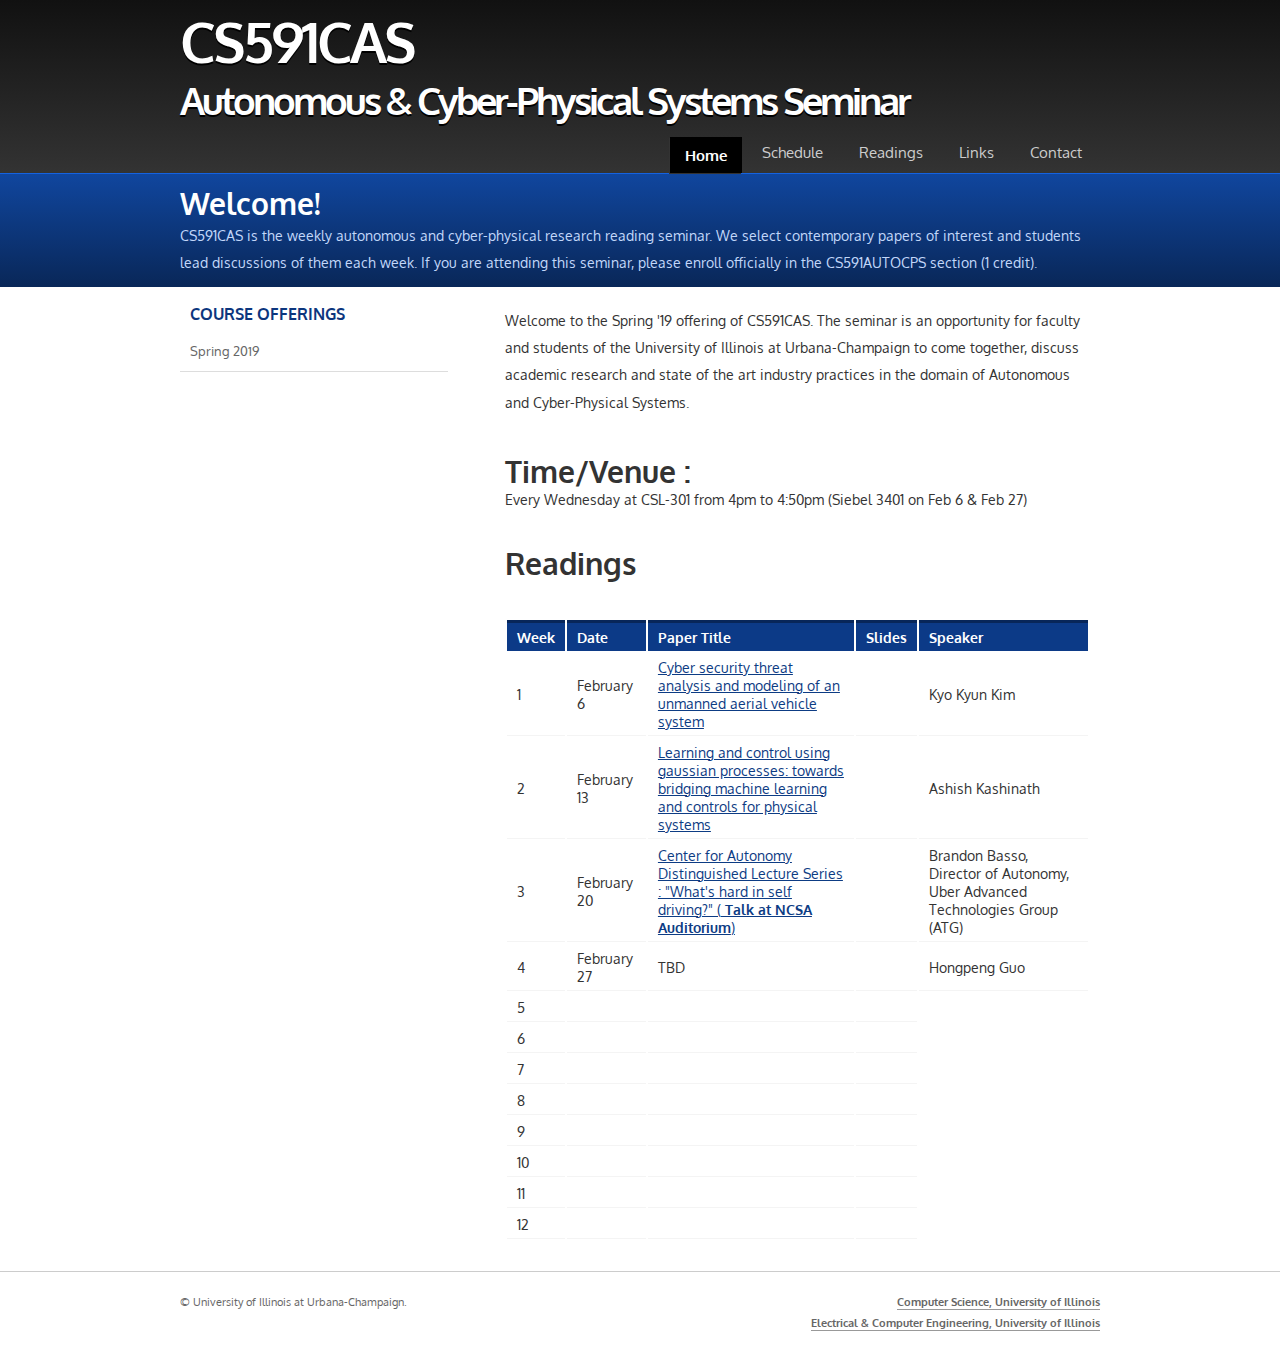
<file: index.html>
<!doctype html>
<html>
<head>
<meta http-equiv="Content-Type" content="text/html; charset=iso-8859-1" />
<title> CS591CAS</title>
<link rel="stylesheet" href="styles.css" type="text/css" />
<!--[if lt IE 9]>
<script src="http://html5shiv.googlecode.com/svn/trunk/html5.js"></script>
<![endif]-->
<!--
afflatus, a free CSS web template by ZyPOP (zypopwebtemplates.com/)

Download: http://zypopwebtemplates.com/

License: Creative Commons Attribution
//-->
<meta name="viewport" content="width=device-width, minimum-scale=1.0, maximum-scale=1.0" />
</head>

<body>

		<div id="sitename">
			<div class="width">
				<h1><a href="#">CS591CAS<p><h6>Autonomous & Cyber-Physical Systems Seminar</h6></p></a></h1>
				<nav>
					<ul>
        					<li class="start selected"><a href="index.html">Home</a></li>
        	    				<li class=""><a href="#R1">Schedule</a></li>
         	   						<li><a href="#R2">Readings</a></li>
          	  						<li><a href="#">Links</a></li>
          	 				<li class="end"><a href="#">Contact</a></li>
        				</ul>
				</nav>
			
			<div class="clear"></div>
			</div>
		</div>
		<header>
			<div class="width">
				<h2>Welcome!</h2>
				<div class="tagline">
					<p>CS591CAS is the weekly autonomous and cyber-physical research reading seminar. We select contemporary papers of interest and students lead discussions of them each week. If you are attending this seminar, please enroll officially in the CS591AUTOCPS section (1 credit).</p>
				</div>
			</div>
		</header>
		<section id="body" class="width clear">
			<aside id="sidebar" class="column-left">
				<ul>
                	<li>
						<h4>Course Offerings</h4>
                        <ul class="Semesters">
                            <li class="selected-item"><a href="index.html">Spring 2019</a></li>
                        </ul>

					</li>
				</ul>
			</aside>
			<section id="content" class="column-right"> 
                		

	    <article>

            	<p>Welcome to the Spring '19 offering of CS591CAS. 
		    The seminar is an opportunity for faculty and students of the University of Illinois at Urbana-Champaign 
		    to come together, discuss academic research and state of the art industry practices in the domain of 
		    Autonomous and Cyber-Physical Systems.</p>
			
			
			<br>
			<br>
		    <p id="R1"> <h2> Time/Venue : </h2>Every Wednesday at CSL-301 from 4pm to 4:50pm (Siebel 3401 on Feb 6 & Feb 27) </p> 
			<br>
			<br>
           
		<h2 id="R2">Readings</h2>
		<br>
		<br>
		<table>
			<tr>
				<th>Week</th>
				<th>Date</th>
				<th>Paper Title</th>
				<th>Slides</th>
				<th>Speaker</th>
			</tr>
			<tr>
				<td>1</td>
				<td>February 6</td>
				<td>
				<a href="https://ieeexplore.ieee.org/document/6459914/">
				Cyber security threat analysis and modeling of an unmanned aerial vehicle system</td>
				</a>
				<td></td>
				<td>Kyo Kyun Kim</td>

			</tr>
			<tr>
				<td>2</td>
				<td>February 13</td>
				<td>
				<a href="https://dl.acm.org/citation.cfm?id=3207913">
				Learning and control using gaussian processes: towards bridging machine learning and controls for physical systems
				</td>
				<td></td>
				<td>Ashish Kashinath</td>
			</tr>
			<tr>
				<td>3</td>
				<td>February 20</td>
				<td>
				<a href="https://calendars.illinois.edu/detail/2232/33335914">
				Center for Autonomy Distinguished Lecture Series : "What's hard in self driving?" 
					(<b> Talk at NCSA
					Auditorium</b>)
				</td>
				<td></td>
				<td>Brandon Basso, Director of Autonomy, Uber Advanced Technologies Group (ATG)</td>
			</tr>
			
			<tr>
				<td>4</td>
				<td>February 27 </td>
				<td>TBD</td>
				<td></td>
				<td>Hongpeng Guo</b>
			</tr>
			<tr>
				<td>5</td>
				<td></td>
				<td></td>
				<td></td>
			</tr>
			
			<tr>
				<td>6</td>
				<td></td>
				<td></td>
				<td></td>
			</tr>
			<tr>
				<td>7</td>
				<td></td>
				<td></td>
				<td></td>
			</tr>
			
			<tr>
				<td>8</td>
				<td></td>
				<td></td>
				<td></td>
			</tr>
			<tr>
				<td>9</td>
				<td></td>
				<td></td>
				<td></td>
			</tr>
			
			<tr>
				<td>10</td>
				<td></td>
				<td></td>
				<td></td>
			</tr>
			<tr>
				<td>11</td>
				<td></td>
				<td></td>
				<td></td>
			</tr>
			
			<tr>
				<td>12</td>
				<td></td>
				<td></td>
				<td></td>
			</tr>
		</table>
	</article>
	
		</section>

	</section>
	
		<footer class="clear">
			<div  class="width">
				<p class="left">&copy; University of Illinois at Urbana-Champaign.</p>
				<p class="right"><a href="cs.illinois.edu">Computer Science, University of Illinois</a>
				<p class="right"><a href="ece.illinois.edu">Electrical & Computer Engineering, University of Illinois</a></p>
			</div>
		</footer>
</body>
</html>
</file>
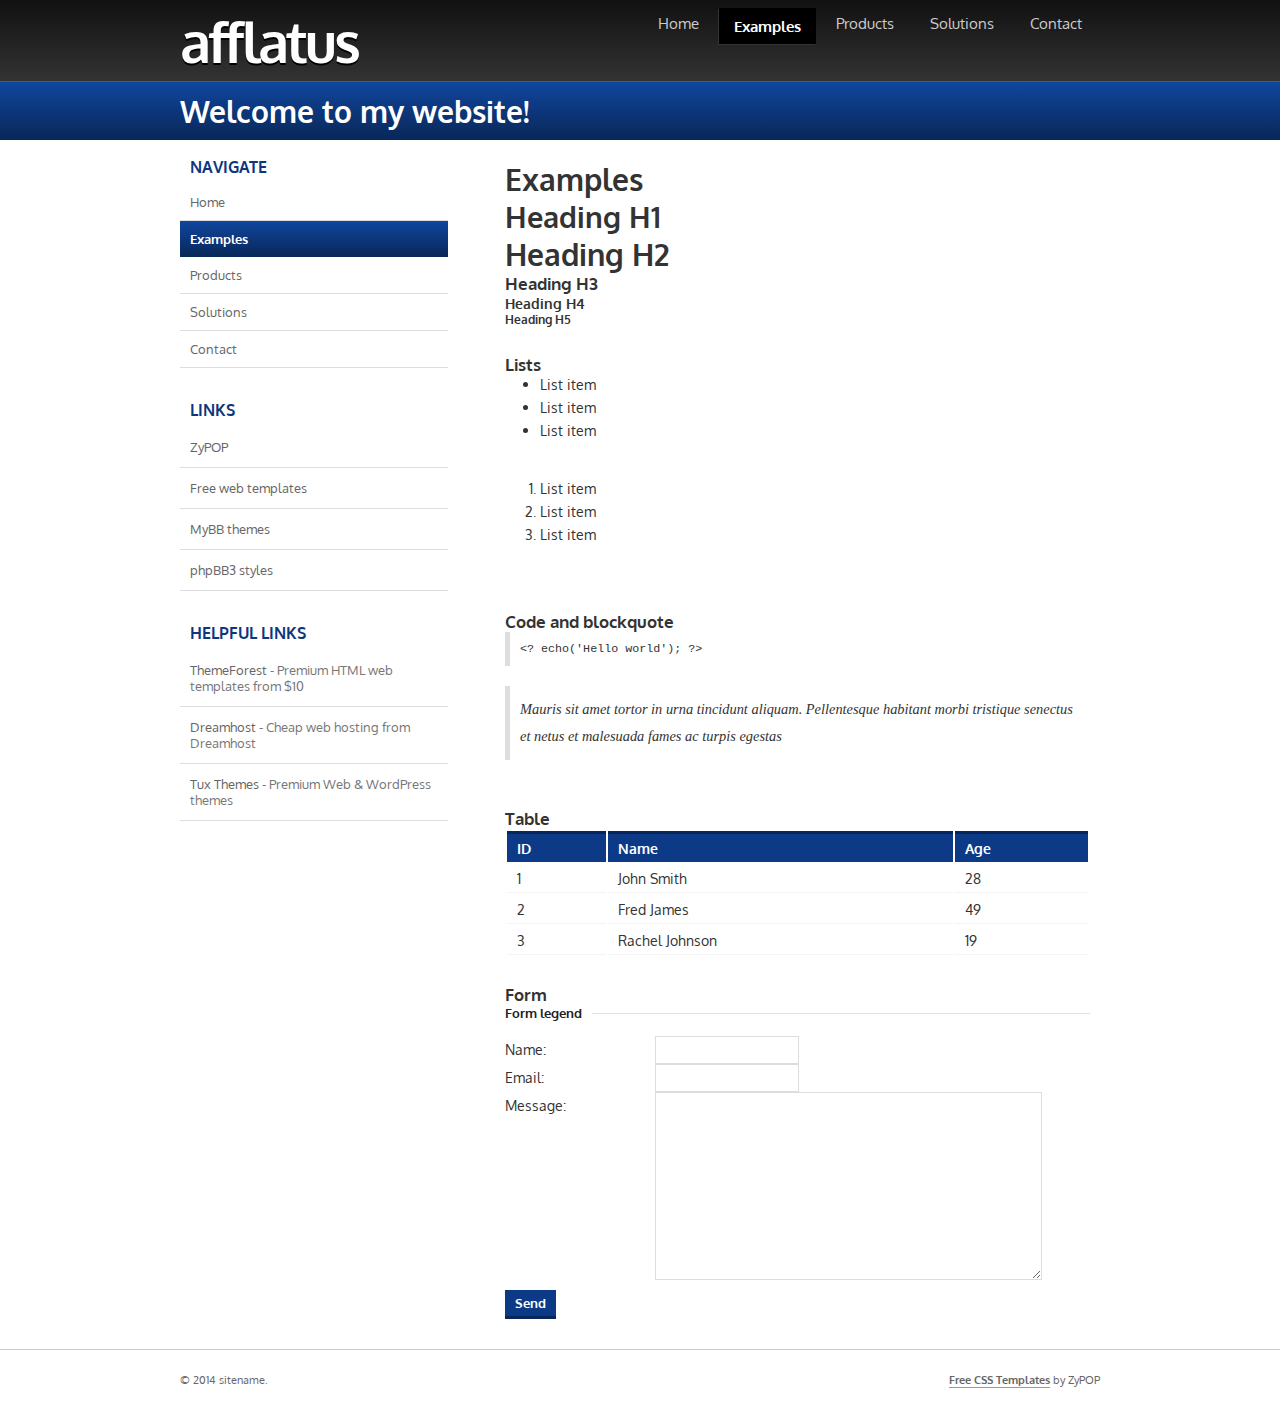
<file: examples.html>
<!doctype html>
<html>
<head>
<meta http-equiv="Content-Type" content="text/html; charset=iso-8859-1" />
<title>afflatus - a free css template</title>
<!--[if lt IE 9]>
<script src="http://html5shiv.googlecode.com/svn/trunk/html5.js"></script>
<![endif]-->
<!--
afflatus, a free CSS web template by ZyPOP (zypopwebtemplates.com/)

Download: http://zypopwebtemplates.com/

License: Creative Commons Attribution
//-->
<meta name="viewport" content="width=device-width, minimum-scale=1.0, maximum-scale=1.0" />
<link rel="stylesheet" href="styles.css" type="text/css" />
</head>

<body>

		<div id="sitename">
			<div class="width">
				<h1><a href="#">afflatus</a></h1>


				<nav>
					<ul>
        					<li><a href="index.html">Home</a></li>
        	    				<li class="start selected"><a href="examples.html">Examples</a></li>
         	   				<li><a href="#">Products</a></li>
          	  				<li><a href="#">Solutions</a></li>
          	 				<li class="end"><a href="#">Contact</a></li>
        				</ul>
				</nav>
	
				<div class="clear"></div>
			</div>
		</div>
		<header>
			<div class="width">
				<h2>Welcome to my website!</h2>		
			</div>
		</header>
		<section id="body" class="width clear">
			<aside id="sidebar" class="column-left">
				<ul>
                	<li>
						<h4>Navigate</h4>
                        <ul class="blocklist">
                            <li><a href="index.html">Home</a></li>
                            <li class="selected-item"><a href="examples.html">Examples</a></li>
                            <li><a href="#">Products</a></li>
                            <li><a href="#">Solutions</a></li>
                            <li><a href="#">Contact</a></li>
                        </ul>

					</li>	
					<li>
						<h4>Links</h4>
						<ul>
							<li><a href="http://www.zypopwebtemplates.com" title="ZyPOP">ZyPOP</a></li>
							<li><a href="http://www.justfreetemplates.com" title="free web templates">Free web templates</a></li>
							<li><a href="http://www.awesomestyles.com/mybb-themes" title="mybb themes">MyBB themes</a></li>
							<li><a href="http://www.awesomestyles.com" title="free phpbb3 themes">phpBB3 styles</a></li>
		
						</ul>
					</li>
					<li>
						 <h4>Helpful Links</h4>
                    				<ul>
                    					    <li><a href="http://www.themeforest.net/?ref=spykawg" title="premium templates">ThemeForest</a> - Premium HTML web templates from $10</a></li>
                        				<li><a href="http://www.dreamhost.com/r.cgi?259541" title="web hosting">Dreamhost</a> - Cheap web hosting from Dreamhost</a></li>
                      					  <li><a href="http://tuxthemes.com" title="Tux Themes">Tux Themes</a> - Premium Web & WordPress themes</a></li>
                    				</ul>
					</li>
				</ul>
			</aside>
			<section id="content" class="column-right">
                		
	    <article>
				
			<h2>Examples</h2>

				<h1>Heading H1</h1>
				<h2>Heading H2</h2>
				<h3>Heading H3</h3>
				<h4>Heading H4</h4>
				<h5>Heading H5</h5>
				<p>&nbsp;</p>

				
				<h3>Lists</h3>
				<ul>
					<li>List item</li>
					<li>List item</li>
					<li>List item</li>
				</ul>
						
				<ol>

					<li>List item</li>
					<li>List item</li>
					<li>List item</li>
				</ol>
				<p>&nbsp;</p>
				
					
				<h3>Code and blockquote</h3>
				<code>&lt;? echo('Hello world'); ?&gt;</code>

				<blockquote><p>Mauris sit amet tortor in urna tincidunt aliquam. Pellentesque habitant morbi tristique senectus et netus et malesuada fames ac turpis egestas</p></blockquote>
				<p>&nbsp;</p>
				
				
				
				<h3>Table</h3>
				<table>
					<tr>
						<th>ID</th>
						<th>Name</th>
						<th>Age</th>
					</tr>
					<tr>
						<td>1</td>
						<td>John Smith</td>
						<td>28</td>

					</tr>
					<tr>
						<td>2</td>
						<td>Fred James</td>
						<td>49</td>
					</tr>
					<tr>
						<td>3</td>
						<td>Rachel Johnson</td>
						<td>19</td>
					</tr>
	
				</table>
				<p>&nbsp;</p>
				
				<h3>Form</h3>
				<fieldset>

					<legend>Form legend</legend>
					<form action="#" method="get">
						<p><label for="name">Name:</label>
						<input type="text" name="name" id="name" value="" /><br /></p>		
						<p><label for="email">Email:</label>
						<input type="text" name="email" id="email" value="" /><br /></p>
						<p><label for="message">Message:</label>	
						<textarea cols="60" rows="11" name="message" id="message"></textarea><br /></p>
						<p><input type="submit" name="send" class="formbutton" value="Send" /></p>
					</form>
	
				</fieldset>
			</article>
		</section>

	</section>
	
		<footer class="clear">
			<div  class="width">
				<p class="left">&copy; 2014 sitename.</p>
				<p class="right"><a href="http://zypopwebtemplates.com/">Free CSS Templates</a> by ZyPOP</p>
			</div>
		</footer>
</body>
</html>
</file>
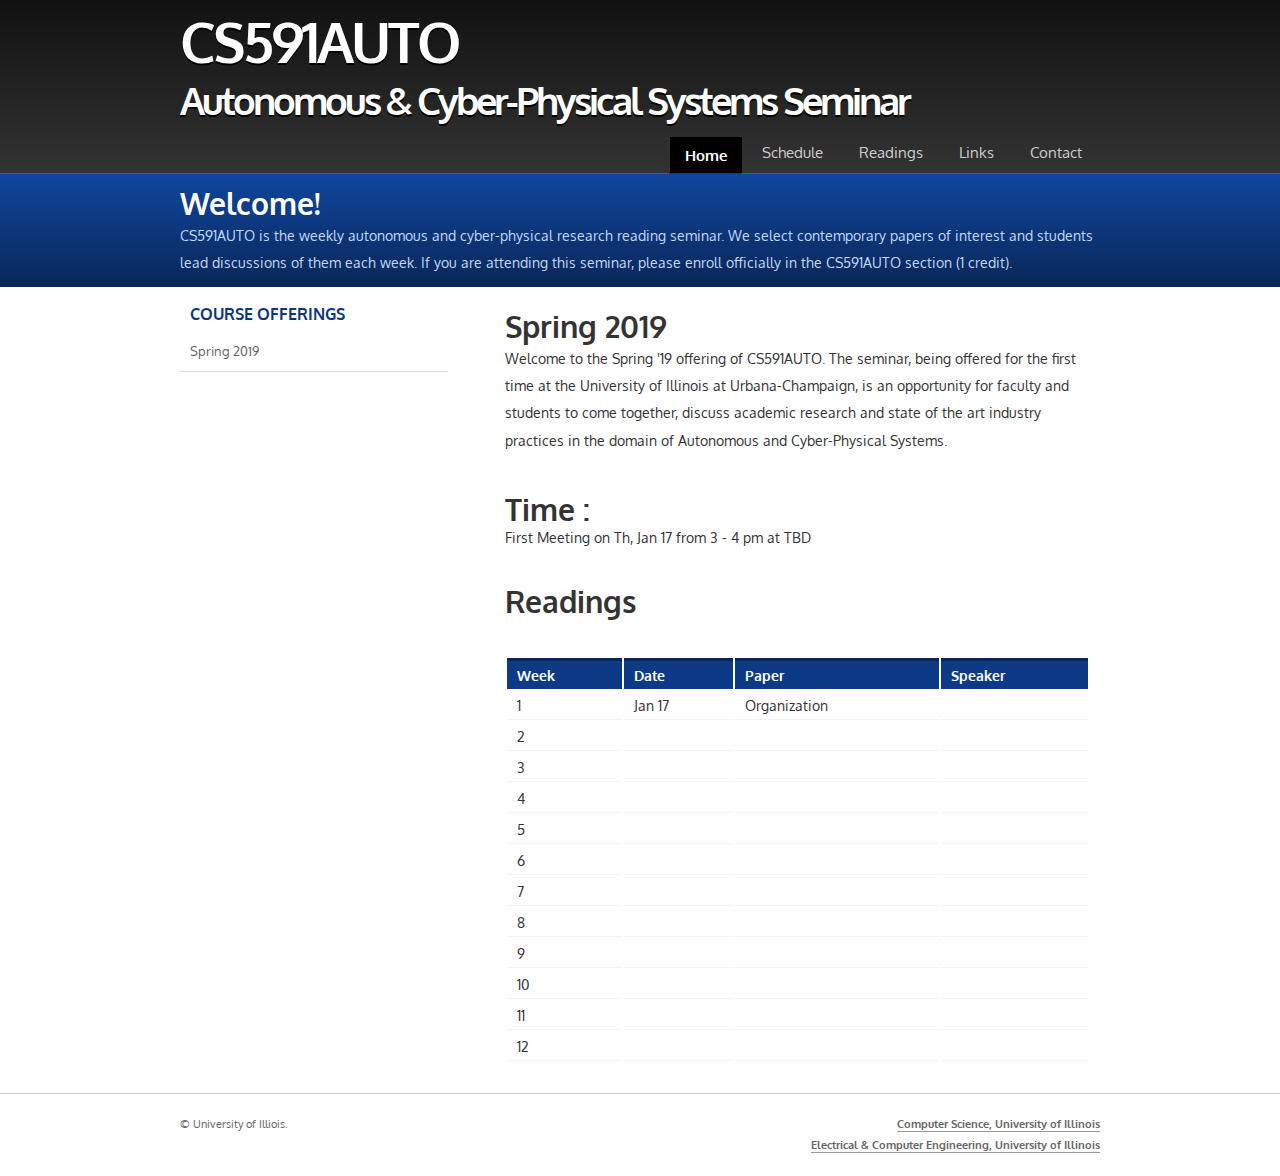
<file: sp19/sp19.html>
<!doctype html>
<html>
<head>
<meta http-equiv="Content-Type" content="text/html; charset=iso-8859-1" />
<title> CS591AUTOCPS<sup>*</sup></title>
<link rel="stylesheet" href="styles.css" type="text/css" />
<!--[if lt IE 9]>
<script src="http://html5shiv.googlecode.com/svn/trunk/html5.js"></script>
<![endif]-->
<!--
afflatus, a free CSS web template by ZyPOP (zypopwebtemplates.com/)

Download: http://zypopwebtemplates.com/

License: Creative Commons Attribution
//-->
<meta name="viewport" content="width=device-width, minimum-scale=1.0, maximum-scale=1.0" />
</head>

<body>

		<div id="sitename">
			<div class="width">
				<h1><a href="#">CS591AUTO<p><h6>Autonomous & Cyber-Physical Systems Seminar</h6></p></a></h1>
				<nav>
					<ul>
        					<li class="start selected"><a href="../index.html">Home</a></li>
        	    				<li class=""><a href="#R1">Schedule</a></li>
         	   						<li><a href="#R2">Readings</a></li>
          	  						<li><a href="#">Links</a></li>
          	 				<li class="end"><a href="#">Contact</a></li>
        				</ul>
				</nav>
			
			<div class="clear"></div>
			</div>
		</div>
		<header>
			<div class="width">
				<h2>Welcome!</h2>
				<div class="tagline">
					<p>CS591AUTO is the weekly autonomous and cyber-physical research reading seminar. We select contemporary papers of interest and students lead discussions of them each week. If you are attending this seminar, please enroll officially in the CS591AUTO section (1 credit).</p>
				</div>
			</div>
		</header>
		<section id="body" class="width clear">
			<aside id="sidebar" class="column-left">
				<ul>
                	<li>
						<h4>Course Offerings</h4>
                        <ul class="Semesters">
                            <li class="selected-item"><a href="sp19.html">Spring 2019</a></li>
                        </ul>

					</li>
				</ul>
			</aside>
			<section id="content" class="column-right">
                		

	    <article>

			<h2>Spring 2019</h2>
            <p>Welcome to the Spring '19 offering of CS591AUTO. The seminar, being offered for the first time at the University of Illinois at Urbana-Champaign, is an opportunity for faculty and students to come together, discuss academic research and state of the art industry practices in the domain of Autonomous and Cyber-Physical Systems.</p>
			
			<br>
			<br>
			<p id="R1"> <h2> Time : </h2> First Meeting on Th, Jan 17 from 3 - 4 pm at TBD  </p> 
			<br>
			<br>
           
		<h2 id="R2">Readings</h2>
		<br>
		<br>
		<table>
			<tr>
				<th>Week</th>
				<th>Date</th>
				<th>Paper</th>
				<th>Speaker</th>
			</tr>
			<tr>
				<td>1</td>
				<td>Jan 17</td>
				<td>Organization</td>
				<td></td>

			</tr>
			<tr>
				<td>2</td>
				<td></td>
				<td></td>
				<td></td>
			</tr>
			<tr>
				<td>3</td>
				<td></td>
				<td></td>
				<td></td>
			</tr>
			
			<tr>
				<td>4</td>
				<td></td>
				<td></td>
				<td></td>
			</tr>
			<tr>
				<td>5</td>
				<td></td>
				<td></td>
				<td></td>
			</tr>
			
			<tr>
				<td>6</td>
				<td></td>
				<td></td>
				<td></td>
			</tr>
			<tr>
				<td>7</td>
				<td></td>
				<td></td>
				<td></td>
			</tr>
			
			<tr>
				<td>8</td>
				<td></td>
				<td></td>
				<td></td>
			</tr>
			<tr>
				<td>9</td>
				<td></td>
				<td></td>
				<td></td>
			</tr>
			
			<tr>
				<td>10</td>
				<td></td>
				<td></td>
				<td></td>
			</tr>
			<tr>
				<td>11</td>
				<td></td>
				<td></td>
				<td></td>
			</tr>
			
			<tr>
				<td>12</td>
				<td></td>
				<td></td>
				<td></td>
			</tr>
		</table>
	</article>
	
		</section>

	</section>
	
		<footer class="clear">
			<div  class="width">
				<p class="left">&copy; University of Illiois.</p>
				<p class="right"><a href="cs.illinois.edu">Computer Science, University of Illinois</a>
				<p class="right"><a href="ece.illinois.edu">Electrical & Computer Engineering, University of Illinois</a></p>
			</div>
		</footer>
</body>
</html>
</file>
<file: styles.css>
@import url(http://fonts.googleapis.com/css?family=Oxygen:400,700);

/** global **/
body {
	margin:0px auto;
	padding:0;
	font-family: 'Oxygen', 'Helvetica';
	font-size: 1.0em;
	color:#333;
	background:#fff;
}
* {
	margin:0;
	padding:0;
}


/** element defaults **/
table {
	width:100%;
	text-align:left;
}
th, td {
	padding:5px 10px;
}
th {
	color:#fff;
	border-top:3px solid #082659;
	background-color:#0C3A87;
}
td {
	border-bottom:1px solid #f4f4f4;
}
code, blockquote {
	display:block;
	border-left:5px solid #ddd;
	padding:10px;
	margin-bottom:20px;
}
blockquote p {
	font-style:italic;
	font-family:Georgia, "Times New Roman", Times, serif;
	margin:0;
	height: 1%;
}
p {
	line-height:1.9em;
	margin-bottom:0px;
}
a {
	color:#0D3C84;
}
a:hover {
	color:#0C3A85;
}
a:focus {
	outline:none;
}
a.button { 
    background-color: #0B3170;
    border-radius: 5px 5px 5px 5px;
    color: #FFFFFF;
    display: inline-block;
    font-weight: bold;
    padding: 8px 15px;
    text-decoration: none;
    text-transform: uppercase;
}

a.button:hover {
	background-color: #092758;
}

a.button-reversed { 
    background-color: #C2D7EF;
    color: #0B3170;
}

a.button-reversed:hover {
	background-color: #D7E5F4;
}
fieldset {
	display:block;
	border:none;
	border-top:1px solid #e0e0e0;
}
fieldset legend {
	font-weight:bold;
	font-size:13px;
	padding-right:10px;
	color:#222;
}
fieldset form {
	padding-top:15px;
}
fieldset p label {
	float:left;
	width:150px;
	font-family:Oxygen, Arial, Helvetica, sans-serif;
}
fieldset form input, fieldset form select, fieldset form textarea {
	padding:5px;
	color:#333333;
	font-size:13px;
	font-family:Oxygen, Arial, Helvetica, sans-serif;
	border:1px solid #ddd;
}
fieldset form input.formbutton {
	background:#0C3A87;
	border:none;
	border-bottom:3px solid #082659;
	color:#ffffff;
	font-weight:bold;
	padding:5px 10px;
	font-size:13px;
}
/**

h1 {
	font-size:2.0em;
}
h2 {
	color:#0B2F6B;
	font-size:1.8em;
	font-weight:bold;
	letter-spacing:-1px;
	padding:0 0 5px;
	margin:0;
}
h3 {
	color:#0D357B;
	font-size:1.6em;
	padding-bottom:10px;
}
h4 {
	padding-bottom:10px;
	font-size:1.4em;
	color:#0C3A85;
}
h5 {
	padding-bottom:10px;
	font-size:1.2em;
	color:#666666;
}
**/
ul, ol {
	margin:0 0 35px 35px;
}
li {
	padding-bottom:5px;
}


/** wrapper **/
div#wrapper {
	margin:0px auto;
	padding:0;
}

.width {
	width:920px;
	margin: 0 auto;
}


/** sitename **/
div#sitename {
	background-color: #292929;
	background: linear-gradient(#111, #333);
	border-bottom: 1px solid #1563E1;
}



div#sitename h1 {
	letter-spacing:-3px;
	margin:0;
	font-size: 3.5em;
	float: left;
	padding:5px 0 5px;
}
div#sitename h1 a,
div#sitename h1 a:hover {
	color:#fff;
	font-weight:bold;
	text-shadow:0px 2px 0px #000;
	text-decoration:none;
}


nav {
	float: right;
	margin-top: 0px;
}

nav ul {
	list-style: none;
	padding: 0;
	margin: 0;
}

nav ul li {
	float: left;
	display: block;
	padding: 0;
}


nav ul li a {
    color: #ccc;
    display: block;
    font-size: 0.95em;
    letter-spacing: 0;
	margin: 5px 3px 0;
	font-weight: normal;
    padding: 8px 15px 8px;
    text-decoration: none;
box-shadow:-1px 1px 0 transparent;
}
nav ul li.selected a,
nav ul li.selected a:hover { 
	color: #fff;
	background-color: #000;
	font-weight:bold;

	margin: 8px 2px 0;
	box-shadow: -1px 1px 0 #333;
}


nav ul li a:hover {
	color: #fff;
	text-decoration: none;
}

/** header **/
header {
	padding:10px 0 10px;
	margin:0 auto;
	background-color:#0B3170;
	background: linear-gradient(#10469E, #092758);
}
header h2 {
	color:#ffffff;
	font-size: 1.9em;
	padding-bottom:0;
	letter-spacing:0;
}
header div.tagline {
	color:#C2D7F9;
	font-size:0.9em;
}
header div.tagline a {
	color:#ffffff;
}



/** body **/
section#body {
	padding:10px 0;
	background:#fff;
}


/** content+sidebar styles **/
section#content {
	width:600px;
}
.column-left {
	float:left;
	margin-right:20px;
}
.column-right {
	float:right;
}
aside#sidebar {
	width:268px;
}
aside#sidebar ul {
	margin:0;
	padding:0;
	list-style:none;
}
aside#sidebar li ul {
	margin-bottom:20px;
}
aside#sidebar li ul li {
	display:block;
	padding:12px 10px;
	border-bottom:1px solid #ddd;
	color:#777;
}
aside#sidebar li {
	color:#666;
	font-size: 0.9em;
}
aside#sidebar li ul li a {
	text-decoration:none;
	color:#666;
	font-weight:normal;
}
aside#sidebar li ul li a:hover {
	color:#09285E;
	text-decoration:underline;
}


aside#sidebar li ul.blocklist li {
	padding:0;
}
aside#sidebar li ul.blocklist li.selected-item  {
	border-bottom:none;
}
aside#sidebar li ul.blocklist li.selected-item a,
aside#sidebar li ul.blocklist li.selected-item a:hover {
	color:#fff;
	font-weight:bold;
	background: linear-gradient(#10469E, #092758);
}
aside#sidebar li ul.blocklist li a:hover {
	background:#f0f0f0;
	text-decoration:none;
}
aside#sidebar li ul.blocklist li a {
	color:#666;
	display:block;
	padding:10px 10px;
}

aside#sidebar h4 { 
	color:#0C367E;
	font-size:16px;
	text-transform:uppercase;
	font-weight:bold;
	margin:0;
	padding:7px 10px;
}


article {
    padding: 10px 10px 20px 5px;
	font-size: 0.9em;
 }

article h2 {
    padding-bottom: 0;
   font-size: 2.1em;
}

article .article-info {
    color: #999;
    font-size: 0.9em;
    letter-spacing: -0.5px;
    padding: 0 0 10px 0;
}

article .article-info a { 
	color: #666;
}



/** footer **/
footer {
	padding:20px 0px;
	color:#fff;
	border-top:1px solid #ccc;
}

footer p {
	color:#666;
	margin:0;
	font-size:11px;
	width:50%;
}
footer p.left { float:left; text-align:left; }
footer p.right { float:right; text-align:right; }
footer p a {
	color:#666;
	font-weight:bold;
	text-decoration:none;
	border-bottom:1px solid #999;
}
footer p a:hover { color:#0C3A85; border-bottom-color: #0C3A85; }


/** clear fix **/
.clear:after {
	content: ".";
	display: block;
	clear: both;
	visibility: hidden;
	line-height: 0;
	height: 0;
}
 
.clear {
	display: inline-block;
}
.clear {
	display: block;
}





@media screen and (max-width: 740px) {

	body { font-size: 0.9em; }	

	#sitename { letter-spacing:-2px; text-align:center; }


	.width { width:auto; padding-left: 10px; padding-right: 10px; }

	.column-left, .column-right { margin:0 5px; }
	
	section#content, aside#sidebar { float: none; width: auto; }

	footer .footer-content ul { width: auto; float: none; }
}


@media screen and (max-width: 540px) {

	body { font-size: 0.8em; }

	header, header h1 a, header h1 a:hover { text-align: center; padding: 10px 0 0 0; font-size: 1.1em; }

	nav ul li { float: none; text-align:center;  }

	nav ul li a { margin-top: 0; padding: 0.5em; }

	nav { height: auto; position: relative; }

}
</file>
<file: sp19/styles.css>
@import url(http://fonts.googleapis.com/css?family=Oxygen:400,700);

/** global **/
body {
	margin:0px auto;
	padding:0;
	font-family: 'Oxygen', 'sans-serif';
	font-size: 1.0em;
	color:#333;
	background:#fff;
}
* {
	margin:0;
	padding:0;
}


/** element defaults **/
table {
	width:100%;
	text-align:left;
}
th, td {
	padding:5px 10px;
}
th {
	color:#fff;
	border-top:3px solid #082659;
	background-color:#0C3A87;
}
td {
	border-bottom:1px solid #f4f4f4;
}
code, blockquote {
	display:block;
	border-left:5px solid #ddd;
	padding:10px;
	margin-bottom:20px;
}
blockquote p {
	font-style:italic;
	font-family:Georgia, "Times New Roman", Times, serif;
	margin:0;
	height: 1%;
}
p {
	line-height:1.9em;
	margin-bottom:0px;
}
a {
	color:#0D3C84;
}
a:hover {
	color:#0C3A85;
}
a:focus {
	outline:none;
}
a.button { 
    background-color: #0B3170;
    border-radius: 5px 5px 5px 5px;
    color: #FFFFFF;
    display: inline-block;
    font-weight: bold;
    padding: 8px 15px;
    text-decoration: none;
    text-transform: uppercase;
}

a.button:hover {
	background-color: #092758;
}

a.button-reversed { 
    background-color: #C2D7EF;
    color: #0B3170;
}

a.button-reversed:hover {
	background-color: #D7E5F4;
}
fieldset {
	display:block;
	border:none;
	border-top:1px solid #e0e0e0;
}
fieldset legend {
	font-weight:bold;
	font-size:13px;
	padding-right:10px;
	color:#222;
}
fieldset form {
	padding-top:15px;
}
fieldset p label {
	float:left;
	width:150px;
	font-family:Oxygen, Arial, Helvetica, sans-serif;
}
fieldset form input, fieldset form select, fieldset form textarea {
	padding:5px;
	color:#333333;
	font-size:13px;
	font-family:Oxygen, Arial, Helvetica, sans-serif;
	border:1px solid #ddd;
}
fieldset form input.formbutton {
	background:#0C3A87;
	border:none;
	border-bottom:3px solid #082659;
	color:#ffffff;
	font-weight:bold;
	padding:5px 10px;
	font-size:13px;
}
/**

h1 {
	font-size:2.0em;
}
h2 {
	color:#0B2F6B;
	font-size:1.8em;
	font-weight:bold;
	letter-spacing:-1px;
	padding:0 0 5px;
	margin:0;
}
h3 {
	color:#0D357B;
	font-size:1.6em;
	padding-bottom:10px;
}
h4 {
	padding-bottom:10px;
	font-size:1.4em;
	color:#0C3A85;
}
h5 {
	padding-bottom:10px;
	font-size:1.2em;
	color:#666666;
}
**/
ul, ol {
	margin:0 0 35px 35px;
}
li {
	padding-bottom:5px;
}


/** wrapper **/
div#wrapper {
	margin:0px auto;
	padding:0;
}

.width {
	width:920px;
	margin: 0 auto;
}


/** sitename **/
div#sitename {
	background-color: #292929;
	background: linear-gradient(#111, #333);
	border-bottom: 1px solid #1563E1;
}



div#sitename h1 {
	letter-spacing:-3px;
	margin:0;
	font-size: 3.5em;
	float: left;
	padding:5px 0 5px;
}
div#sitename h1 a,
div#sitename h1 a:hover {
	color:#fff;
	font-weight:bold;
	text-shadow:0px 2px 0px #000;
	text-decoration:none;
}


nav {
	float: right;
	margin-top: 0px;
}

nav ul {
	list-style: none;
	padding: 0;
	margin: 0;
}

nav ul li {
	float: left;
	display: block;
	padding: 0;
}


nav ul li a {
    color: #ccc;
    display: block;
    font-size: 0.95em;
    letter-spacing: 0;
	margin: 5px 3px 0;
	font-weight: normal;
    padding: 8px 15px 8px;
    text-decoration: none;
box-shadow:-1px 1px 0 transparent;
}
nav ul li.selected a,
nav ul li.selected a:hover { 
	color: #fff;
	background-color: #000;
	font-weight:bold;

	margin: 8px 2px 0;
	box-shadow: -1px 1px 0 #333;
}


nav ul li a:hover {
	color: #fff;
	text-decoration: none;
}

/** header **/
header {
	padding:10px 0 10px;
	margin:0 auto;
	background-color:#0B3170;
	background: linear-gradient(#10469E, #092758);
}
header h2 {
	color:#ffffff;
	font-size: 1.9em;
	padding-bottom:0;
	letter-spacing:0;
}
header div.tagline {
	color:#C2D7F9;
	font-size:0.9em;
}
header div.tagline a {
	color:#ffffff;
}



/** body **/
section#body {
	padding:10px 0;
	background:#fff;
}


/** content+sidebar styles **/
section#content {
	width:600px;
}
.column-left {
	float:left;
	margin-right:20px;
}
.column-right {
	float:right;
}
aside#sidebar {
	width:268px;
}
aside#sidebar ul {
	margin:0;
	padding:0;
	list-style:none;
}
aside#sidebar li ul {
	margin-bottom:20px;
}
aside#sidebar li ul li {
	display:block;
	padding:12px 10px;
	border-bottom:1px solid #ddd;
	color:#777;
}
aside#sidebar li {
	color:#666;
	font-size: 0.9em;
}
aside#sidebar li ul li a {
	text-decoration:none;
	color:#666;
	font-weight:normal;
}
aside#sidebar li ul li a:hover {
	color:#09285E;
	text-decoration:underline;
}


aside#sidebar li ul.blocklist li {
	padding:0;
}
aside#sidebar li ul.blocklist li.selected-item  {
	border-bottom:none;
}
aside#sidebar li ul.blocklist li.selected-item a,
aside#sidebar li ul.blocklist li.selected-item a:hover {
	color:#fff;
	font-weight:bold;
	background: linear-gradient(#10469E, #092758);
}
aside#sidebar li ul.blocklist li a:hover {
	background:#f0f0f0;
	text-decoration:none;
}
aside#sidebar li ul.blocklist li a {
	color:#666;
	display:block;
	padding:10px 10px;
}

aside#sidebar h4 { 
	color:#0C367E;
	font-size:16px;
	text-transform:uppercase;
	font-weight:bold;
	margin:0;
	padding:7px 10px;
}


article {
    padding: 10px 10px 20px 5px;
	font-size: 0.9em;
 }

article h2 {
    padding-bottom: 0;
   font-size: 2.1em;
}

article .article-info {
    color: #999;
    font-size: 0.9em;
    letter-spacing: -0.5px;
    padding: 0 0 10px 0;
}

article .article-info a { 
	color: #666;
}



/** footer **/
footer {
	padding:20px 0px;
	color:#fff;
	border-top:1px solid #ccc;
}

footer p {
	color:#666;
	margin:0;
	font-size:11px;
	width:50%;
}
footer p.left { float:left; text-align:left; }
footer p.right { float:right; text-align:right; }
footer p a {
	color:#666;
	font-weight:bold;
	text-decoration:none;
	border-bottom:1px solid #999;
}
footer p a:hover { color:#0C3A85; border-bottom-color: #0C3A85; }


/** clear fix **/
.clear:after {
	content: ".";
	display: block;
	clear: both;
	visibility: hidden;
	line-height: 0;
	height: 0;
}
 
.clear {
	display: inline-block;
}
.clear {
	display: block;
}





@media screen and (max-width: 740px) {

	body { font-size: 0.9em; }	

	#sitename { letter-spacing:-2px; text-align:center; }


	.width { width:auto; padding-left: 10px; padding-right: 10px; }

	.column-left, .column-right { margin:0 5px; }
	
	section#content, aside#sidebar { float: none; width: auto; }

	footer .footer-content ul { width: auto; float: none; }
}


@media screen and (max-width: 540px) {

	body { font-size: 0.8em; }

	header, header h1 a, header h1 a:hover { text-align: center; padding: 10px 0 0 0; font-size: 1.1em; }

	nav ul li { float: none; text-align:center;  }

	nav ul li a { margin-top: 0; padding: 0.5em; }

	nav { height: auto; position: relative; }

}
</file>
